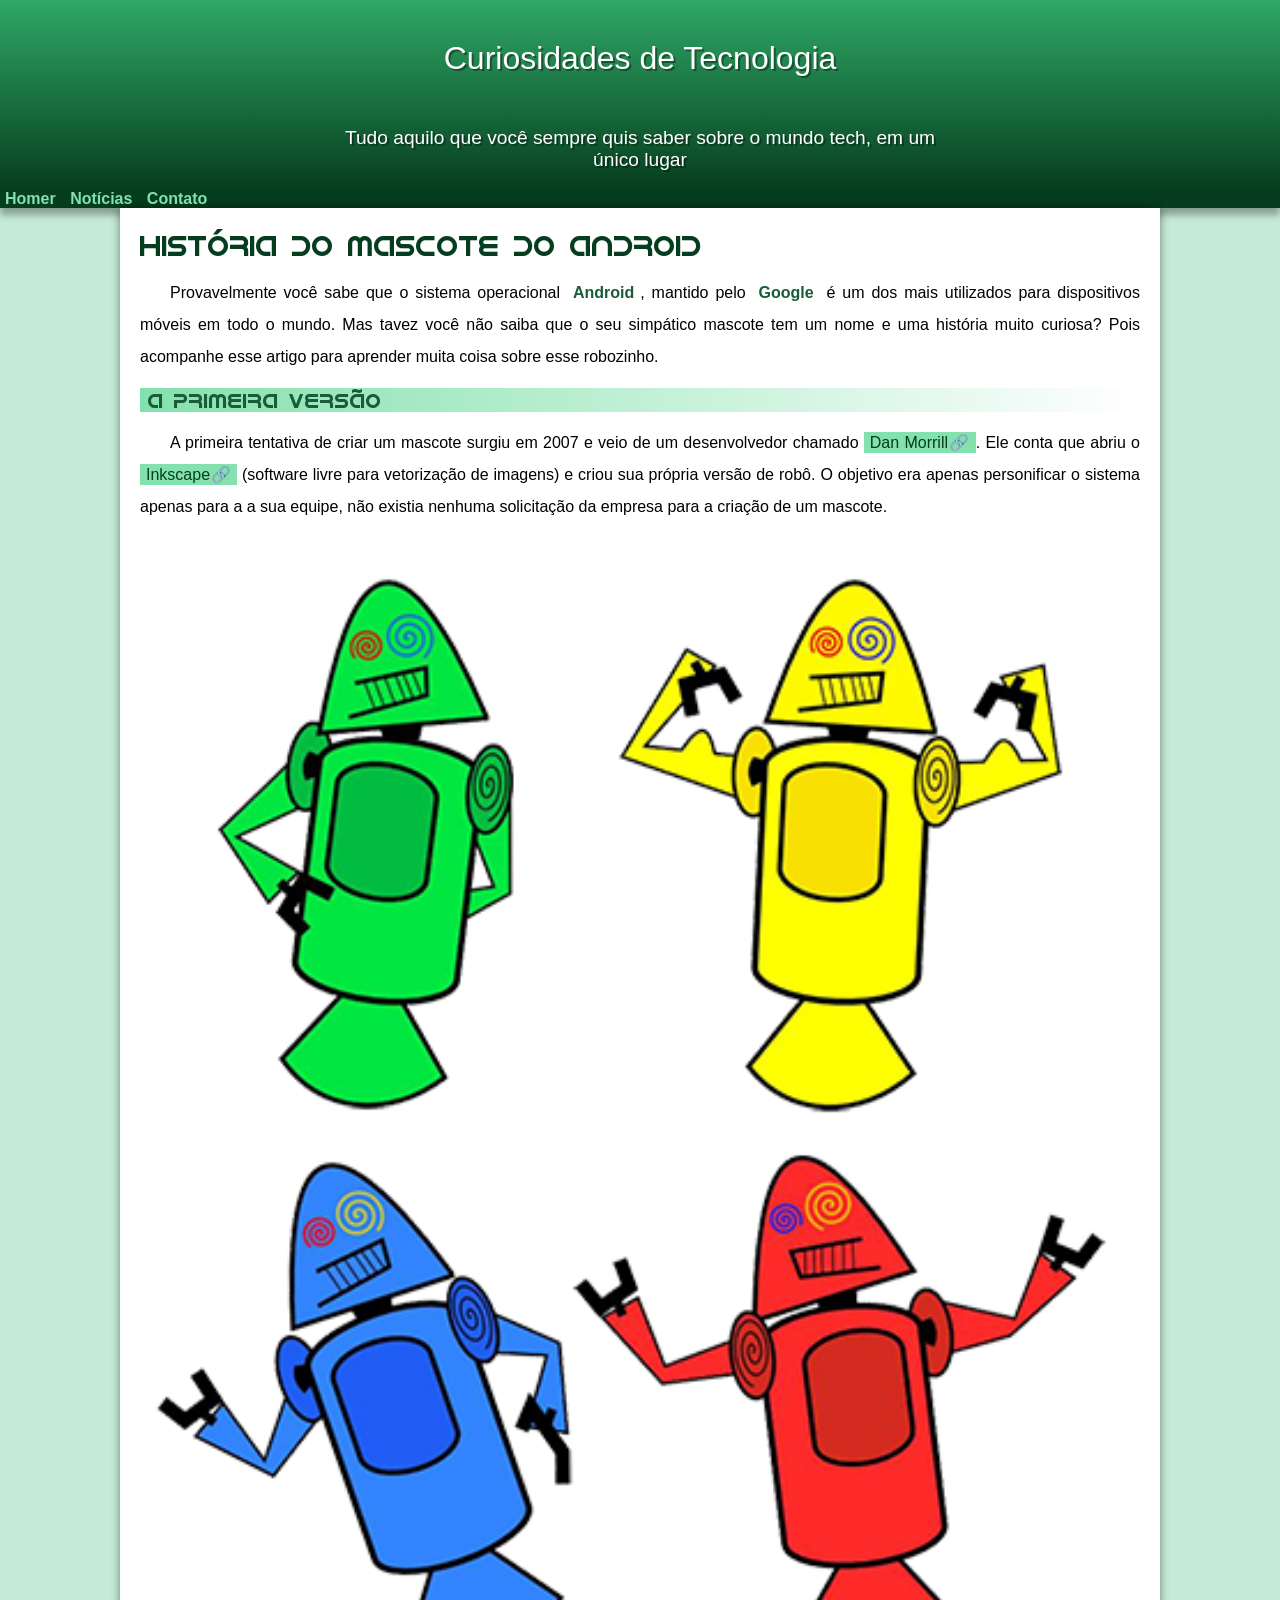
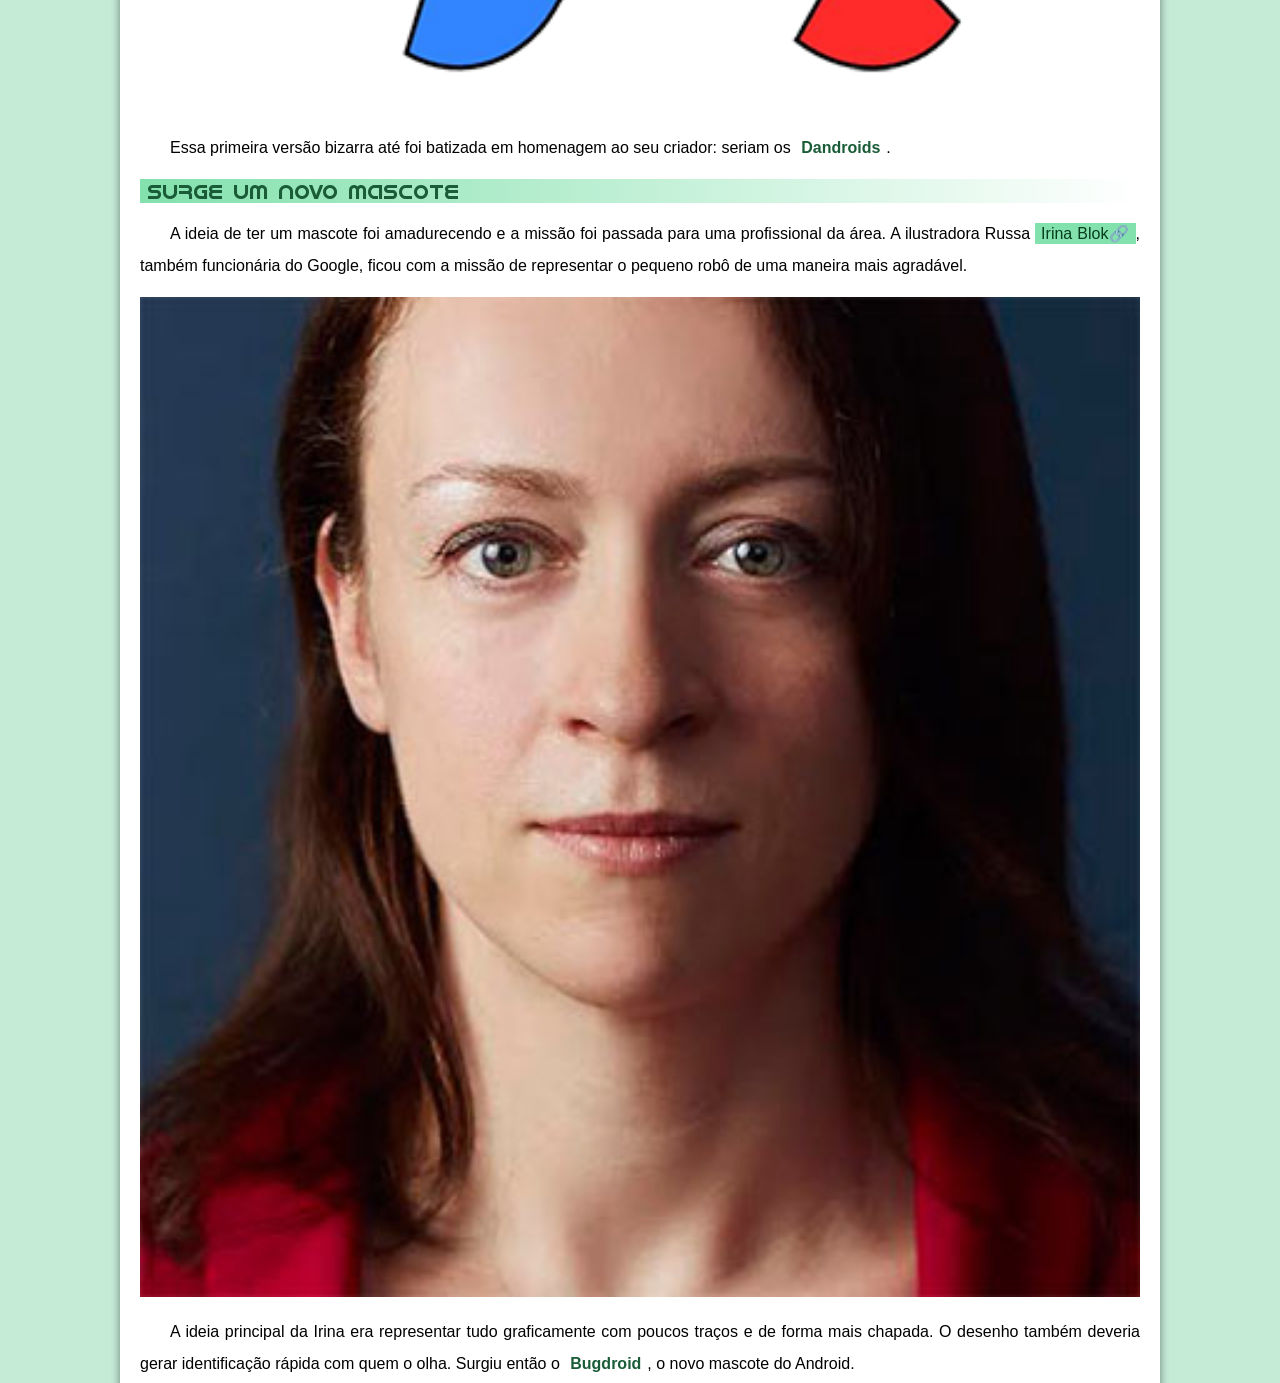
<file: index.html>
<!DOCTYPE html>
<html lang="pt-br">
<head>
    <meta charset="UTF-8">
    <meta http-equiv="X-UA-Compatible" content="IE=edge">
    <meta name="viewport" content="width=device-width, initial-scale=1.0">
    <title>Como surgio o mascote do android</title>
    <link rel="shortcut icon" href="imagens/favicon.ico" type="image/x-icon">
   <link rel="stylesheet" href="style.css">
 
</head>
<body>
    <header>
        <h1>Curiosidades de Tecnologia</h1>
        <p>Tudo aquilo que você sempre quis saber sobre o mundo tech, em um único lugar</p>
    </header>
    <nav>
        <a href="#">Homer</a>
        <a href="#">Notícias</a>
        <a href="#">Contato</a>
    </nav>
    <main>
        <article>
            <h1>História do Mascote do Android</h1>

            <p>Provavelmente você sabe que o sistema operacional <strong>Android</strong>, mantido pelo <strong>Google</strong> é um dos mais utilizados para dispositivos móveis em todo o mundo. Mas tavez você não saiba que o seu simpático mascote tem um nome e uma história muito curiosa? Pois acompanhe esse artigo para aprender muita coisa sobre esse robozinho.</p>
            
            <h2>A primeira versão</h2>
            
            <p>A primeira tentativa de criar um mascote surgiu em 2007 e veio de um desenvolvedor chamado <a href="https://androidcommunity.com/dan-morrill-shows-us-the-android-mascot-that-almost-was-20130103/" target="_blank" class="externo">Dan Morrill</a>. Ele conta que abriu o <a href="https://inkscape.org/pt-br/" target="_blank"class="externo">Inkscape</a> (software livre para vetorização de imagens) e criou sua própria versão de robô. O objetivo era apenas personificar o sistema apenas para a a sua equipe, não existia nenhuma solicitação da empresa para a criação de um mascote.</p>
            
            <picture>
                <source media="(max-width: 670px)" srcset="imagens/dan-droids-pq.png">
                <img src="imagens/dan-droids.png" alt="Primeiro mascote do android">
            </picture>
            
            <p>Essa primeira versão bizarra até foi batizada em homenagem ao seu criador: seriam os <strong>Dandroids</strong>.</p>
            
            <h2>Surge um novo mascote</h2>
            
            <p>A ideia de ter um mascote foi amadurecendo e a missão foi passada para uma profissional da área. A ilustradora Russa <a href="https://www.irinablok.com/" target="_blank"class="externo">Irina Blok</a>, também funcionária do Google, ficou com a missão de representar o pequeno robô de uma maneira mais agradável.</p>
            
            <picture>
                <source media="(max-width:670px )" srcset="imagens/irina-blok-pq.jpg">
                <img src="imagens/irina-blok.jpg" alt="irina-blok, criadora do mascote do android"></picture>
            
            <p>A ideia principal da Irina era representar tudo graficamente com poucos traços e de forma mais chapada. O desenho também deveria gerar identificação rápida com quem o olha. Surgiu então o <strong>Bugdroid</strong>, o novo mascote do Android.</p>

            <img src="imagens/bugdroid.png" class="pequeno
            " alt="bugdroid">
            
            <p>A principal inspiração para os traços do novo <strong>Bugdroid</strong> veio daqueles bonequinhos que ilustram portas de banheiro para indicar o gênero de cada porta. Conta a lenda que a artista estava criando em sua mesa no escritório do <strong>Google</strong> e olhou para o lado dos banheiros e a identificação foi imediata: simples, limpo, objetivo.</p>
            
            <div class="vidio"><iframe width="560" height="315" src="https://www.youtube.com/embed/l2UDgpLz20M" title="YouTube video player" frameborder="0" allow="accelerometer; autoplay; clipboard-write; encrypted-media; gyroscope; picture-in-picture; web-share" allowfullscreen></iframe></div>
             
             <aside>
                 <h3>Quer aprender mais?</h3> 
                             
                             <p>Outro assunto curioso em relação ao Android é que cada versão sempre foi nomeada em homenagem a um doce, em ordem alfabética a partir da versão 1.5 até a 9.0.</p>
                             
                             <ul>
                                 <li>1.5 - <abbr title="bolo de copos">Cupcake</abbr></li>
                                 <li>1.6 - <abbr title="rosquinha">Donut</abbr></li>
                                 <li>3.0 - <abbr title="bomba">Eclair</abbr></li>
                                 <li>2.2 - <abbr title="iorgut congelado">Froyo</abbr></li>
                                 <li>2.3 - <abbr title="biscoito de gengibe">Gingerbread</abbr></li>
                                 <li>3.0 - <abbr title="favo de mel">Honeycomb</abbr></li>
                                 <li>4.0 - <abbr title="Sandwichde sorvete">Ice Cream Sandwich</abbr></li>
                                 <li>4.1 - <abbr title="jujuba">Jelly Bean</abbr></li>
                                 <li>4.4 - <abbr title="kitket">KitKat</abbr></li>
                                 <li>5.0 -<abbr title="pirulito"> Lolipop</abbr></li>
                                 <li>6.0 - <abbr title="Marshmallow">Marshmallow</abbr></li>
                                 <li>7.0 - <abbr title="torrone">Nougat</abbr></li>
                                 <li>8.0 - <abbr title="Oreo">Oreo</abbr></li>
                                 <li>9.0 - <abbr title="torta">Pie</abbr></li>
                             </ul>
                             
                             <p>Infelizmente, o <strong>Android Q </strong>não existiu, pois o Google resolveu pôr fim a essa divertida prática e começou a usar numerações, o que deu origem ao Android 10.</p>
                             
                             <p>Acesse aqui o site <a href="https://pt.wikipedia.org/wiki/Hist%C3%B3rico_de_vers%C3%B5es_do_Android" target="_blank"class="externo"
                                >Android History</a> para conhecer a sequência das versões "adocicadas" e o que cada uma trouxe para o sistema Android.</p>
             </aside>
            
            
            <p>Então é isso! Espero que você tenha gostado do nosso artigo com essa curiosidade sobre o sistema Android e seu simpático mascote.</p>  
        </article>
    </main>
    <footer>
        <p>Site criado por <a href="https://www.instagram.com/alysonveras.ofc/" target="_blank">Alyson Veras</a></p>
    </footer>
    
</body>

</html>
</file>
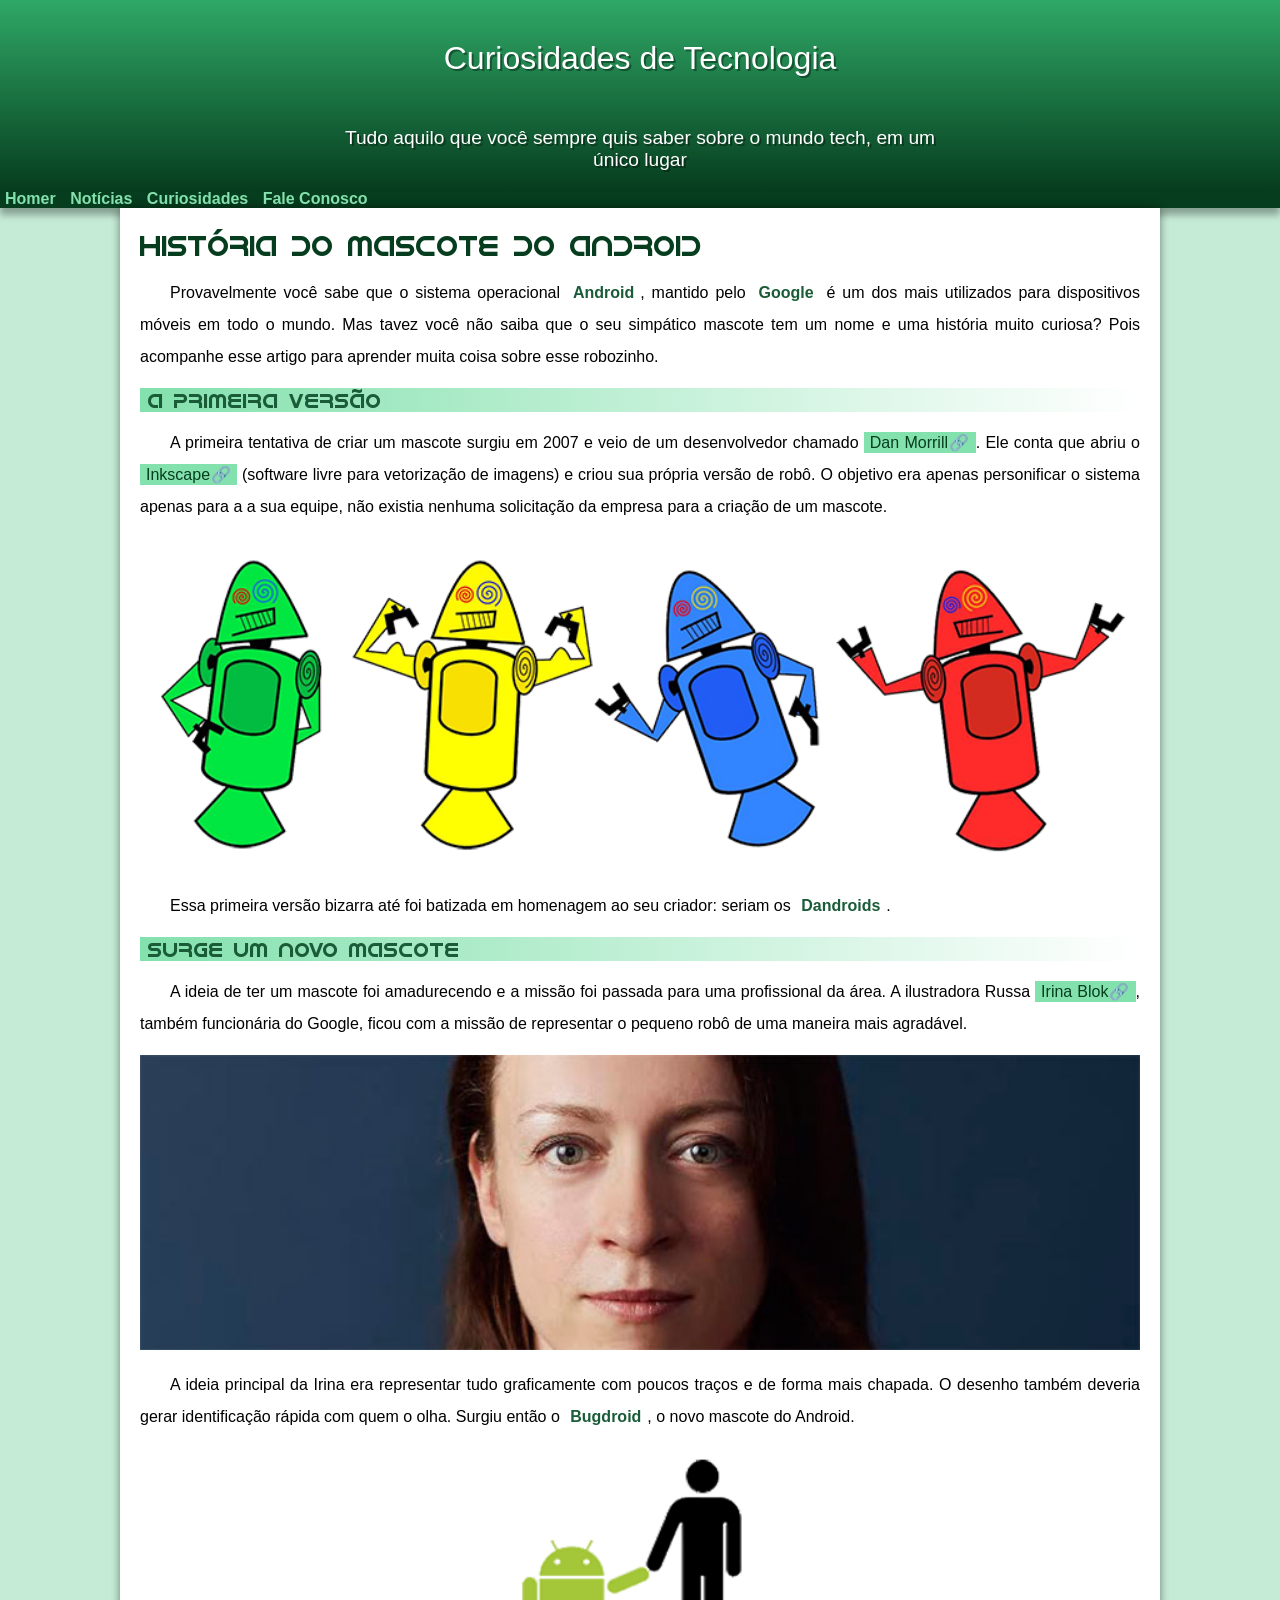
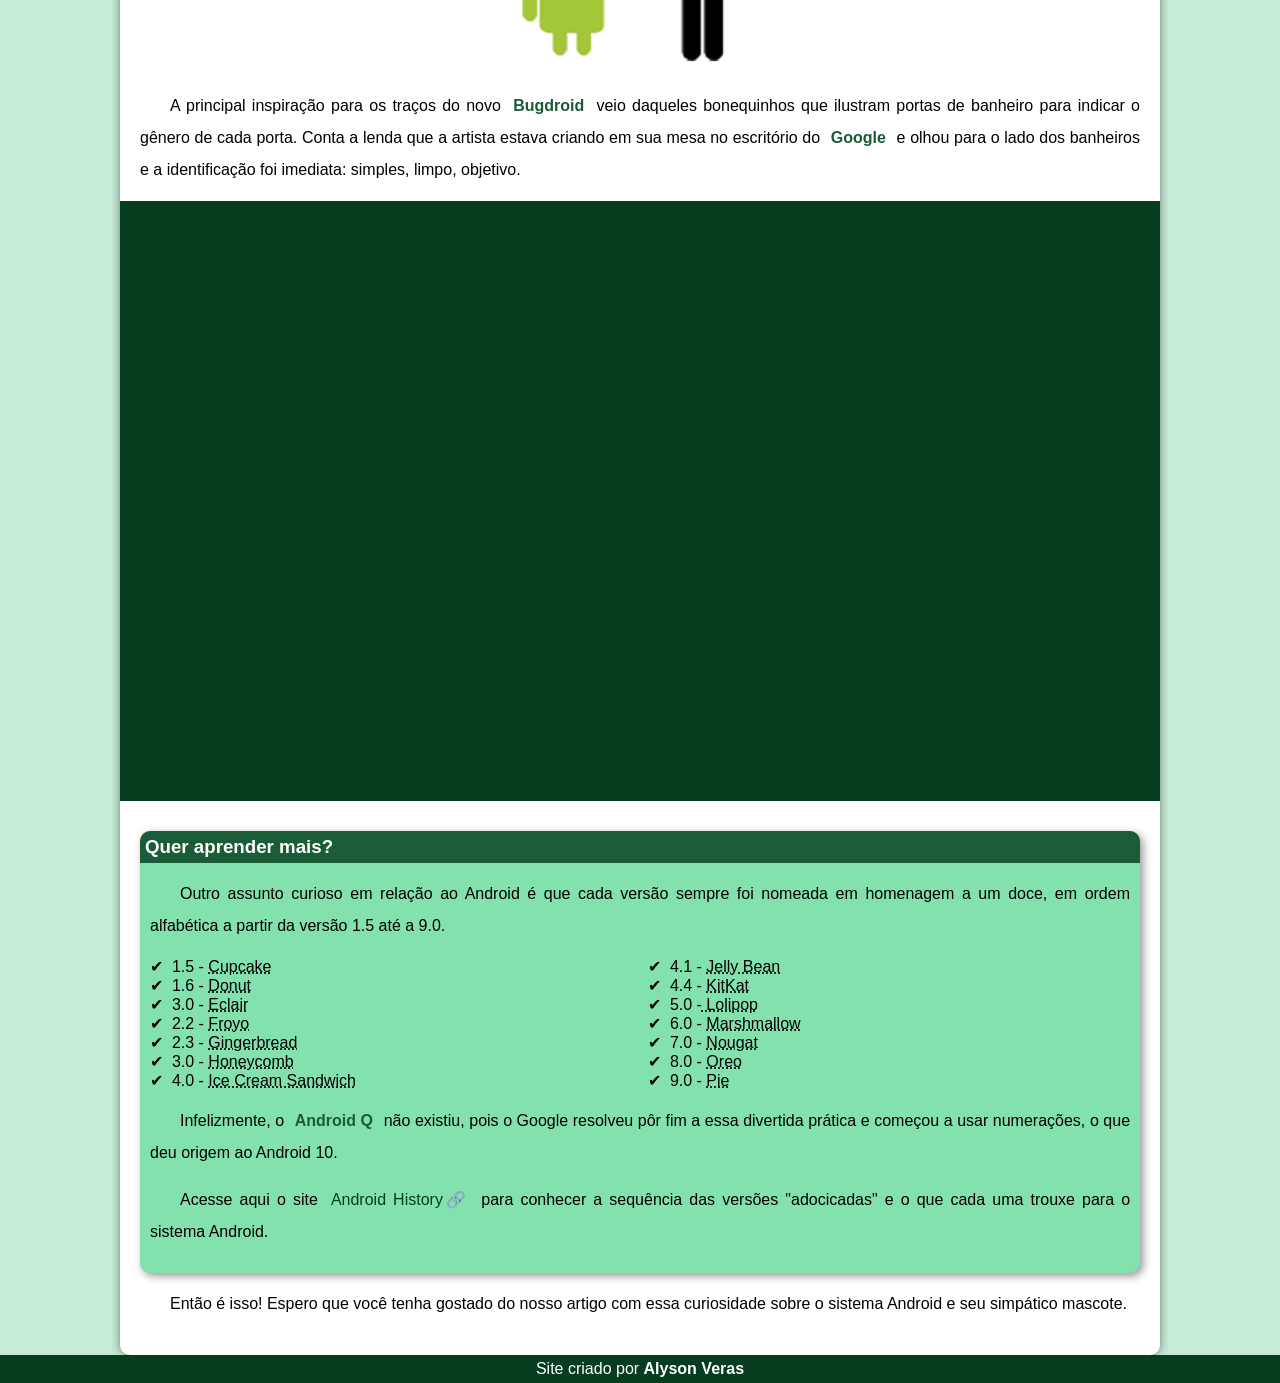
<file: index.html.html>
<!DOCTYPE html>
<html lang="pt-br">
<head>
    <meta charset="UTF-8">
    <meta http-equiv="X-UA-Compatible" content="IE=edge">
    <meta name="viewport" content="width=device-width, initial-scale=1.0">
    <title>Como surgio o mascote do android</title>
    <link rel="shortcut icon" href="imagens/favicon.ico" type="image/x-icon">
   <link rel="stylesheet" href="style.css">
 
</head>
<body>
    <header>
        <h1>Curiosidades de Tecnologia</h1>
        <p>Tudo aquilo que você sempre quis saber sobre o mundo tech, em um único lugar</p>
    </header>
    <nav>
        <a href="#">Homer</a>
        <a href="#">Notícias</a>
        <a href="#">Curiosidades</a>
        <a href="#">Fale Conosco</a>
    </nav>
    <main>
        <article>
            <h1>História do Mascote do Android</h1>

            <p>Provavelmente você sabe que o sistema operacional <strong>Android</strong>, mantido pelo <strong>Google</strong> é um dos mais utilizados para dispositivos móveis em todo o mundo. Mas tavez você não saiba que o seu simpático mascote tem um nome e uma história muito curiosa? Pois acompanhe esse artigo para aprender muita coisa sobre esse robozinho.</p>
            
            <h2>A primeira versão</h2>
            
            <p>A primeira tentativa de criar um mascote surgiu em 2007 e veio de um desenvolvedor chamado <a href="https://androidcommunity.com/dan-morrill-shows-us-the-android-mascot-that-almost-was-20130103/" target="_blank" class="externo">Dan Morrill</a>. Ele conta que abriu o <a href="https://inkscape.org/pt-br/" target="_blank"class="externo">Inkscape</a> (software livre para vetorização de imagens) e criou sua própria versão de robô. O objetivo era apenas personificar o sistema apenas para a a sua equipe, não existia nenhuma solicitação da empresa para a criação de um mascote.</p>
            
            <picture>
                <source media="(max-width: 670px)" srcset="imagens/dan-droids-pq.png">
                <img src="imagens/dan-droids.png" alt="Primeiro mascote do android">
            </picture>
            
            <p>Essa primeira versão bizarra até foi batizada em homenagem ao seu criador: seriam os <strong>Dandroids</strong>.</p>
            
            <h2>Surge um novo mascote</h2>
            
            <p>A ideia de ter um mascote foi amadurecendo e a missão foi passada para uma profissional da área. A ilustradora Russa <a href="https://www.irinablok.com/" target="_blank"class="externo">Irina Blok</a>, também funcionária do Google, ficou com a missão de representar o pequeno robô de uma maneira mais agradável.</p>
            
            <picture>
                <source media="(max-width:670px )" srcset="imagens/irina-blok-pq.jpg">
                <img src="imagens/irina-blok.jpg" alt="irina-blok, criadora do mascote do android"></picture>
            
            <p>A ideia principal da Irina era representar tudo graficamente com poucos traços e de forma mais chapada. O desenho também deveria gerar identificação rápida com quem o olha. Surgiu então o <strong>Bugdroid</strong>, o novo mascote do Android.</p>

            <img src="imagens/bugdroid.png" class="pequeno
            " alt="bugdroid">
            
            <p>A principal inspiração para os traços do novo <strong>Bugdroid</strong> veio daqueles bonequinhos que ilustram portas de banheiro para indicar o gênero de cada porta. Conta a lenda que a artista estava criando em sua mesa no escritório do <strong>Google</strong> e olhou para o lado dos banheiros e a identificação foi imediata: simples, limpo, objetivo.</p>
            
            <div class="vidio"><iframe width="560" height="315" src="https://www.youtube.com/embed/l2UDgpLz20M" title="YouTube video player" frameborder="0" allow="accelerometer; autoplay; clipboard-write; encrypted-media; gyroscope; picture-in-picture; web-share" allowfullscreen></iframe></div>
             
             <aside>
                 <h3>Quer aprender mais?</h3> 
                             
                             <p>Outro assunto curioso em relação ao Android é que cada versão sempre foi nomeada em homenagem a um doce, em ordem alfabética a partir da versão 1.5 até a 9.0.</p>
                             
                             <ul>
                                 <li>1.5 - <abbr title="bolo de copos">Cupcake</abbr></li>
                                 <li>1.6 - <abbr title="rosquinha">Donut</abbr></li>
                                 <li>3.0 - <abbr title="bomba">Eclair</abbr></li>
                                 <li>2.2 - <abbr title="iorgut congelado">Froyo</abbr></li>
                                 <li>2.3 - <abbr title="biscoito de gengibe">Gingerbread</abbr></li>
                                 <li>3.0 - <abbr title="favo de mel">Honeycomb</abbr></li>
                                 <li>4.0 - <abbr title="Sandwichde sorvete">Ice Cream Sandwich</abbr></li>
                                 <li>4.1 - <abbr title="jujuba">Jelly Bean</abbr></li>
                                 <li>4.4 - <abbr title="kitket">KitKat</abbr></li>
                                 <li>5.0 -<abbr title="pirulito"> Lolipop</abbr></li>
                                 <li>6.0 - <abbr title="Marshmallow">Marshmallow</abbr></li>
                                 <li>7.0 - <abbr title="torrone">Nougat</abbr></li>
                                 <li>8.0 - <abbr title="Oreo">Oreo</abbr></li>
                                 <li>9.0 - <abbr title="torta">Pie</abbr></li>
                             </ul>
                             
                             <p>Infelizmente, o <strong>Android Q </strong>não existiu, pois o Google resolveu pôr fim a essa divertida prática e começou a usar numerações, o que deu origem ao Android 10.</p>
                             
                             <p>Acesse aqui o site <a href="https://pt.wikipedia.org/wiki/Hist%C3%B3rico_de_vers%C3%B5es_do_Android" target="_blank"class="externo"
                                >Android History</a> para conhecer a sequência das versões "adocicadas" e o que cada uma trouxe para o sistema Android.</p>
             </aside>
            
            
            <p>Então é isso! Espero que você tenha gostado do nosso artigo com essa curiosidade sobre o sistema Android e seu simpático mascote.</p>  
        </article>
    </main>
    <footer>
        <p>Site criado por <a href="https://www.instagram.com/alysonveras.ofc/" target="_blank">Alyson Veras</a></p>
    </footer>
    
</body>

</html>
</file>
<file: style.css>
@charset "utf-8"

;@import url('https://fonts.googleapis.com/css2?family= PT+ Serif :ital,wght@0,400;0,700;1,400;1,700 & display=swap');

@font-face{
    font-family: 'android';
    src: url('./fontes/idroid.otf') format('opentype');
    font-weight: normal;
}

*{
    margin: 0px;
    padding: 0px;
}
:root{
    --cor0: #c5ebd6;
    --cor1: #83e1ad;
    --cor2: #3ddc84;
    --cor3: #2fa866;
    --cor4: #1a5c37;
    --cor5: #063d1e;

    --font-padrão: arial, verdana, helvetica, sans-serif;
    --font-:  'bebas' helvetica;
    --font-android:'android', helvetica;
}
body{
    background-color: var(--cor0);
    font-family: var(--font-padrão);
}

a.externo::after{
   content: "\1F517";
   
}
header{
    background-image: linear-gradient(to bottom, var(--cor3), var(--cor5));
    min-height: 150px;
    text-align: center;
    padding-top: 40px; ;
}
header h1{
    color: white;
    font-family: var(--font-destaque);
    margin-bottom: 50px;
    pedding-bottom: 30px
    font-size: 3em;
    font-weight: normal;
    text-shadow: 2px 2px 0px rgba(0, 0, 0, 0.368);
}
header>p{
    color: white;
    font-family: var(--font-padrão);
    font-size: 1.2em;
    max-width: 600px;
    padding-right: 10px;
    padding-left: 10px;
    margin: auto;
    peddgin-bottom: 20px;
    text-shadow: 2px 2px 0px rgba(0, 0, 0, 0.368);
}
nav{
    background-color: var(--cor5);
    box-shadow: 0px 7px 7px rgba(0, 0, 0, 0.318);
}
nav>a{
    color: var(--cor1);
    padding: 5px;
    border-radius: 5px;
    text-decoration: none;
    font-weight: bold;
    transition-duration: .5s;
    
    
    
}
nav>a:hover{
    background-color: var(--cor3);
    color: var(--cor5);
    

}
main{
    background-color: white;
    min-width: 300px;
    max-width: 1000px;
    margin-bottom: 30px;
    margin: auto;
    padding: 20px;
    box-shadow: 0px 0px 10px rgba(0, 0, 0, 0.453);
    border-bottom-left-radius:10px ;
    border-bottom-right-radius: 10px;
}
main h1{
    color: var(--cor5); 
    font-family: var(--font-android);
    font-weight: normal;
    font-size: 1.8em;
}
main h2{
    font-family: var(--font-android);
    color: var(--cor4);
    background-image: linear-gradient(to right, var(--cor1), transparent);
    text-indent: 8px;
    font-size: 1.3em;
    font-weight: normal;
}

main p{
    margin: 15px 0px;
    text-align: justify;
    text-indent: 30px;
    font-size: 1em;
    line-height: 2em;
}

main strong{
  color: var(--cor4);
  
  font-size: bold;
  padding: 2px 6px;
}
main a{
    text-decoration: none;
    font-size: bold;
    color: var(--cor5);
    background-color: var(--cor1);
    padding: 2px 6px;
}

main a:hover{
    text-decoration: underline;
    color: var(--cor4);
}
main img{
    width: 100%;
    
}
main img.pequeno{
    max-width: 350px;
    display: block;
    margin: auto;
}
div.vidio{
    background-color: var(--cor5);
    margin: 0px -20px 30px -20px;
    padding: 20px;
    padding-bottom: 58%;
    position: relative;
}
div.vidio>iframe{
    position: absolute;
    top: 5%;
    left: 5%;
    width: 90%;
    height: 90%;
}
aside{
    background-color: var(--cor1);
    padding: 10px;
    border-radius: 10px;
    box-shadow:3px 3px 8px rgba(0, 0, 0, 0.421) ;
    
}

aside ul{
    list-style-position: inside;
    columns: 2;
    list-style-type: "\2714\00A0\00A0";
}
aside h3{
    background-color:var(--cor4) ;
    color: white;
    padding: 5px;
    margin: -10px -10px 0px -10px;
    border-radius:10px 10px 0px 0px ;
}
footer {
   background-color: var(--cor5);
   color: white;
   text-align: center;
   font: size 0.8em ;
   padding:5px;
   text-decoration: none;
}
footer a{
    text-decoration: none;
    color: white;
    font-weight: bolder;
}
footer a:hover{
    text-decoration: underline;
    color: var(--cor1);
}
</file>
